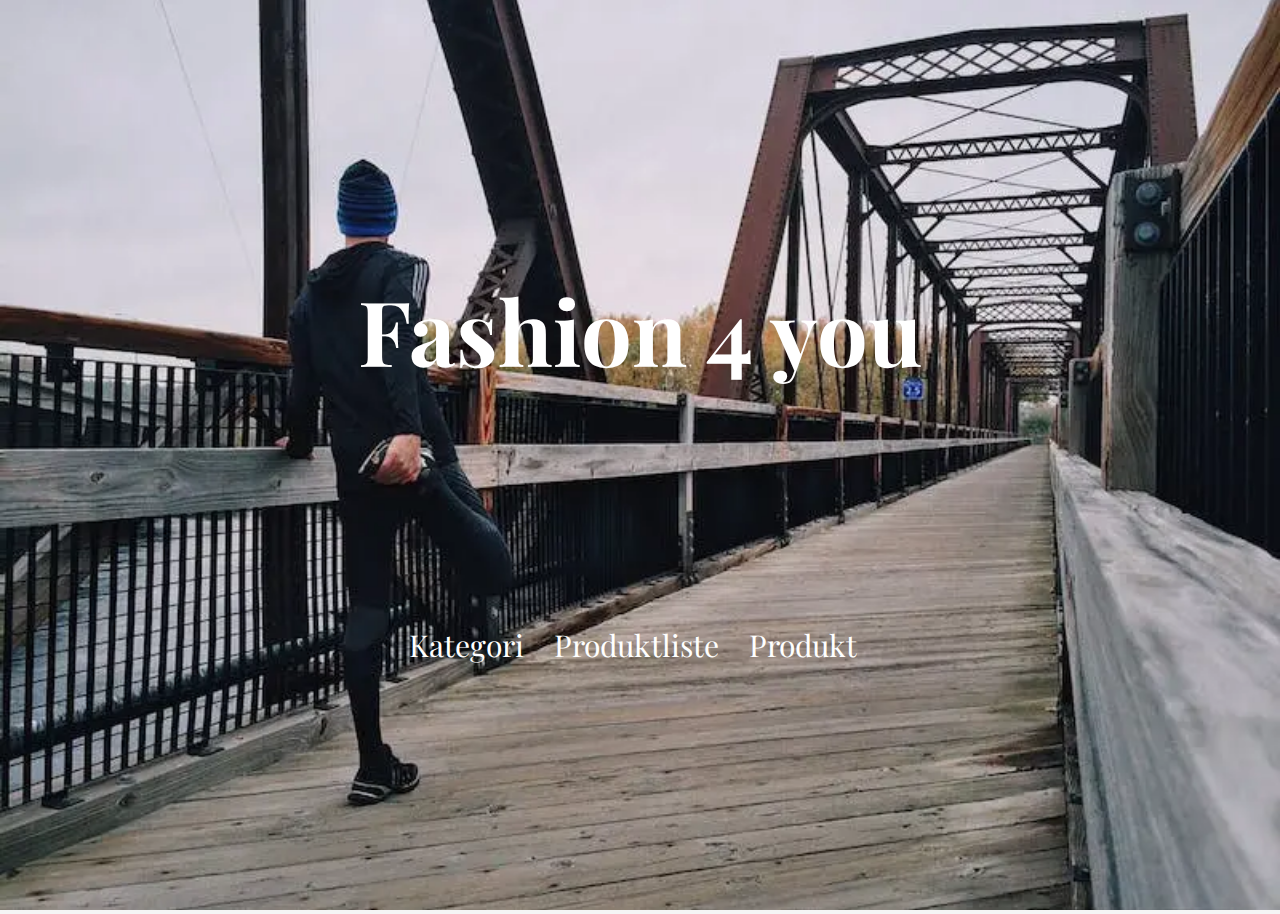
<file: index.html>
<!DOCTYPE html>
<html lang="da">

<head>
    <meta charset="UTF-8">
    <meta name="viewport" content="width=device-width, initial-scale=1.0">
    <link rel="stylesheet" href="style.css">
    <link href="https://fonts.googleapis.com/css2?family=Playfair+Display&display=swap" rel="stylesheet">
    <title>Fashion4you</title>
</head>

<body>
    <header>
        <div class="headerimg">
            <img src="loeb.webp" alt="billede af tøjstativ med tøj">
            <div class="headertxt">
                <h1> Fashion
                    <span> 4 </span>
                    you
                </h1>
            </div>
        </div>
        <nav>
            <ul>
                <li><a class="link" href="kategori.html">Kategori</a></li>
                <li><a class="link" href="produktliste.html">Produktliste</a></li>
                <li><a class="link" href="produkt.html">Produkt</a></li>

            </ul>
        </nav>

    </header>

    <main>

    </main>


    <footer></footer>

    <script src="script.js"></script>

</body>

</html>
</file>
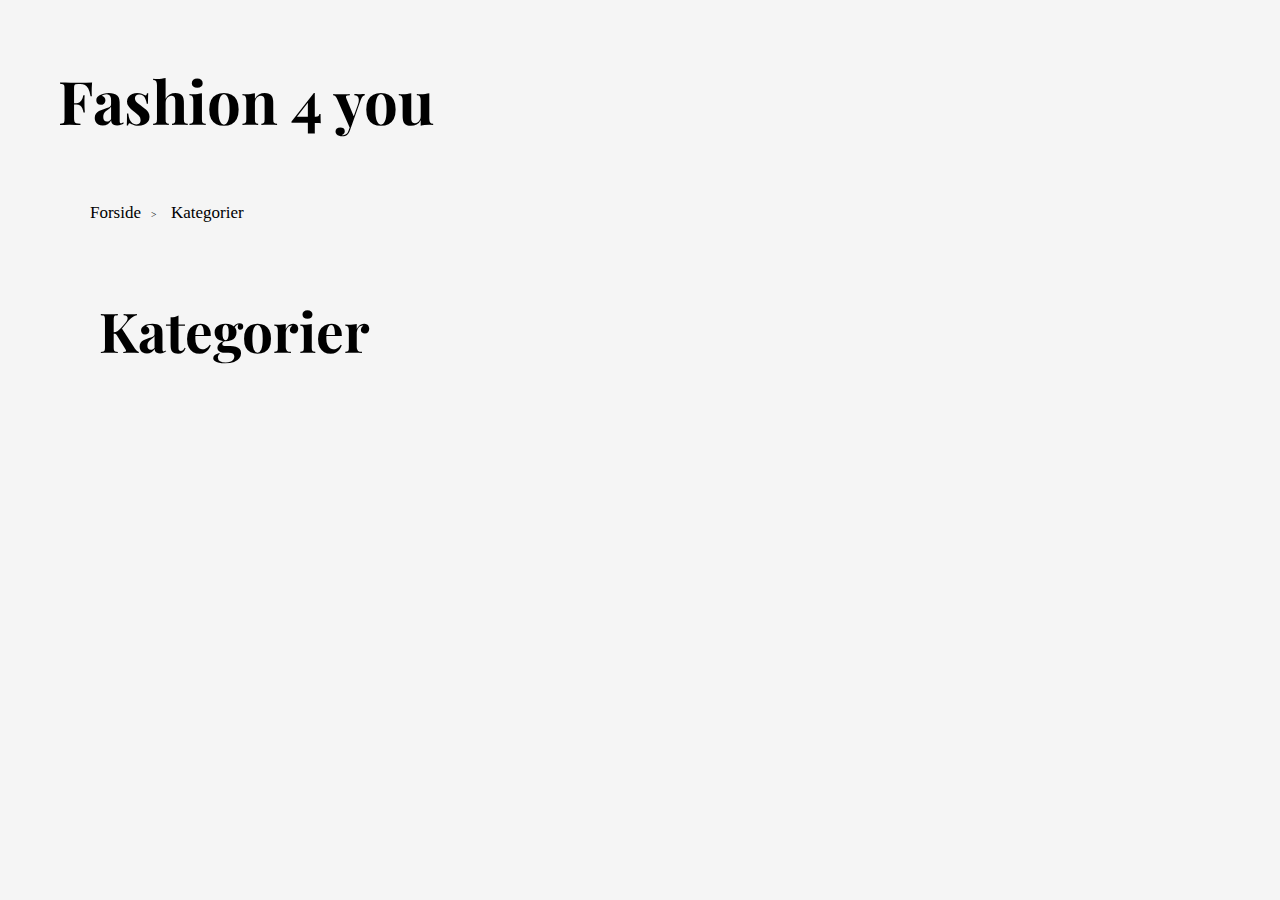
<file: kategori.html>
<!DOCTYPE html>
<html lang="da">

<head>
    <meta charset="UTF-8">
    <meta name="viewport" content="width=device-width, initial-scale=1.0">
    <link rel="stylesheet" href="style.css">
    <link href="https://fonts.googleapis.com/css2?family=Playfair+Display&display=swap" rel="stylesheet">


    <title>Kategori</title>
</head>

<body>
    <header>
        <div class="tilbage_til_forside">
            <a href="index.html">
                <h1> Fashion 4 you
                </h1>
            </a>
        </div>
    </header>
    <main>
        <ol class="brødkrummesti">
            <li><a class="link" href="index.html">Forside</a></li>
            <li><a class="link" href="kategori.html">Kategorier</a></li>
        </ol>
        <div class="kategori">
            <h1> Kategorier</h1>
        </div>

        <!--
        <section class="kategoriliste">
            <a href="produktliste.html?categories"> Beklædning</a>
            <a href="produktliste.html?categories"> Tilbehør</a>
            <a href="produktliste.html?categories"> Fodtøj</a>
            <a href="produktliste.html?categories"> Udsalg</a>
            <a href="produktliste.html?categories"> Personlig hygiejne</a>
        </section>
        -->
        <div class="katContainer"></div>

        <template class="katTemplate">
            <a href="produktliste.html?categories"> Kategori</a>
        </template>


        <!-- NOTE TIL DESIGN: BILLEDER I KATEGORI TIL DESIGN -->

    </main>
    <footer></footer>

    <!-- lav footer at some point  -->



    <script src="kategori.js"></script>

</body>

</html>
</file>
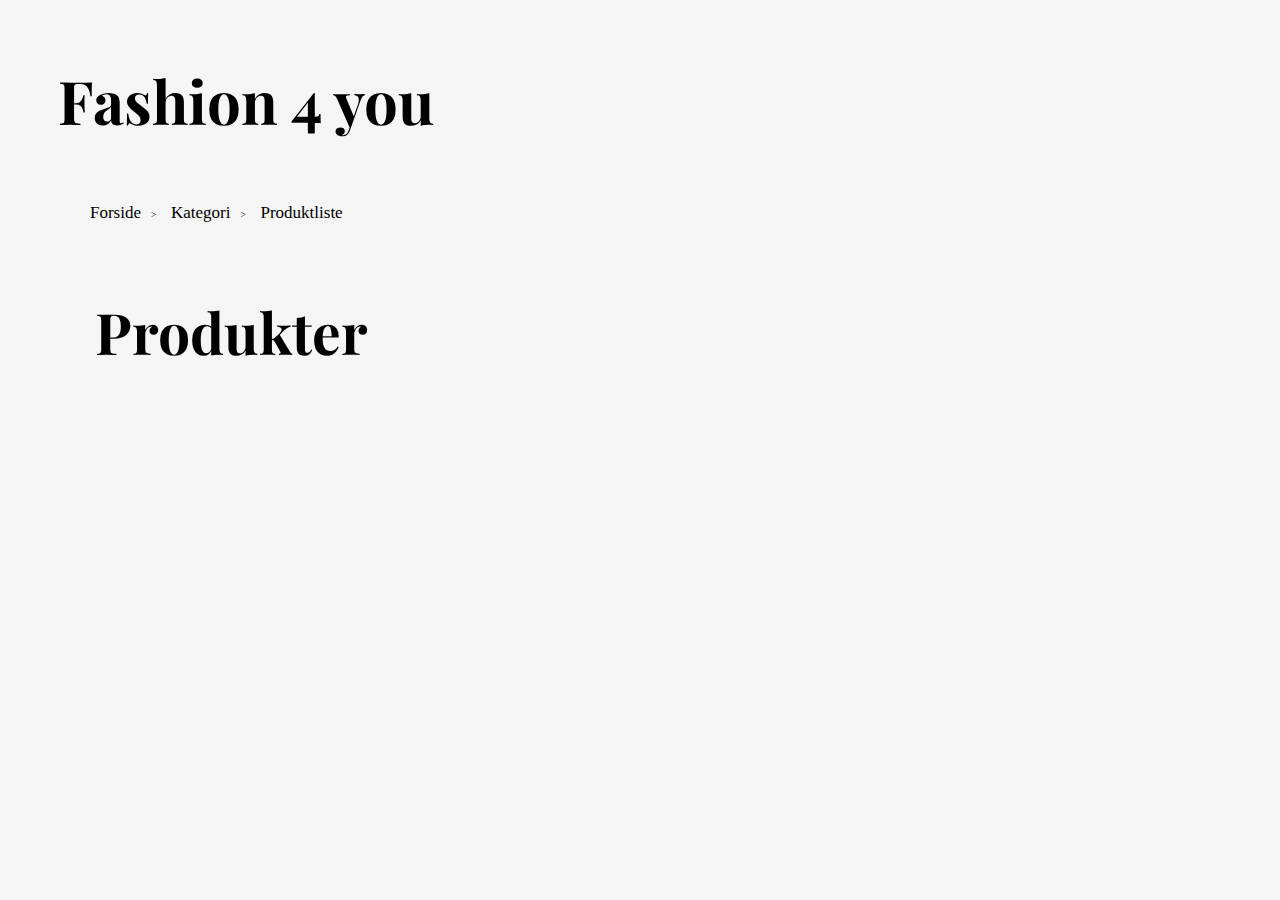
<file: produktliste.html>
<!DOCTYPE html>
<html lang="da">

<head>
    <meta charset="UTF-8">
    <meta name="viewport" content="width=device-width, initial-scale=1.0">
    <link rel="stylesheet" href="style.css">
    <link href="https://fonts.googleapis.com/css2?family=Playfair+Display&display=swap" rel="stylesheet">
    <title>Produktliste</title>
</head>

<body>
    <header>
        <div class="tilbage_til_forside">
            <a href="index.html">
                <h1> Fashion 4 you
                </h1>
            </a>
        </div>
    </header>
    <main>
        <ol class="brødkrummesti">
            <li><a class="link" href="index.html">Forside</a></li>
            <li><a class="link" href="kategori.html">Kategori</a></li>
            <li><a class="link" href="produktliste.html">Produktliste</a></li>
        </ol>
        <div class="produktertitel">
            <h2> Produkter</h2>
        </div>
        <div class="main_produktliste">
            <!--
            <article class="lilleprodukt_cardigan">
                <img src="https://kea-alt-del.dk/t7/images/webp/640/1165.webp" alt="Mean Team India Cricket Jersey">

                <h3 class="produkttitel"> Mean Team India Cricket Jersey</h3>
                <div class="skjult">
                    <p class>T-shirt | Nike </p>
                </div>
                <div class="discount_cardigan">
                    <p class="mode_pris">
                    <P>DKK 1375,- </P>
                    </p>
                    <div class="procent">
                        <p>45%</p>
                    </div>
                </div>
                <p>Førpris: DKK 2495,-</p>
                <div class="se_mere">
                    <a href="produkt.html">Se mere</a>
                </div>
            </article>

            <article class="lilleprodukt_fleece_jakke">
                <img src="https://kea-alt-del.dk/t7/images/webp/640/1528.webp" alt="Black Fleece Jacket">
                <h3> Black Fleece Jacket</h3>
                <div class="skjult">
                    <p>Fleece jakke | Puma </p>
                </div>
                <div class="discount_jakke">
                    <P> DKK 1959,- </P>
                    <div class="procent">
                        <p>49%</p>
                    </div>
                </div>
                <p>Førpris: DKK 3999,-</p>
                <div class="se_mere">
                    <a href="produkt.html">Se mere</a>
                </div>
            </article>

            <article class="lilleprodukt_sortpumataske">
                <img src="https://kea-alt-del.dk/t7/images/webp/640/1526.webp" alt="Big Cat Backpack Black">
                <h3>Big Cat Backpack Black</h3>
                <div class="skjult">
                    <p>Taske | Puma </p>
                </div>
                <p>DKK 1299,-</p>
                <div class="se_mere">
                    <a href="produkt.html">Se mere</a>
                </div>
            </article>

            <article class="lilleprodukt_blåtshirt">
                <div class="soldout">
                    <p> SOLD OUT</p>
                </div>
                <img src="https://kea-alt-del.dk/t7/images/webp/640/1164.webp" alt="Blue T20 Indian Cricket Jersey">
                <h3> Blue T20 Indian Cricket Jersey</h3>
                <div class="skjult">
                    <p>T-shirt | Nike </p>
                </div>
                <div class="discount_blåtshirt">
                    <P>DKK 446,- </P>
                    <div class="procent">
                        <p>28%</p>
                    </div>
                </div>
                <p>Førpris: DKK 1595,-</p>

                <div class="se_mere">
                    <a href="produkt.html">Se mere</a>
                </div>
            </article>

            <article class="lilleprodukt_casualtee">
                <img src="https://kea-alt-del.dk/t7/images/webp/640/1529.webp" alt="Tee">
                <h3> Tee</h3>
                <div class="skjult">
                    <p> T-shirt | Puma </p>
                </div>
                <p>DKK 1899,-</p>
                <div class="se_mere">
                    <a href="produkt.html">Se mere</a>
                </div>
            </article>

            -->
        </div>
        <div class="mode_container"></div>


    </main>
    <footer></footer>
    <script src="script.js"></script>


</body>

</html>

<!-- template af første model -->

<template class="mode_template">
    <article class="mode_article">
        <div class="mode_data">
            <p class="udsolgtt hide">Udsolgt</p>
            <p class="tilbud hide">Udsalg</p>
        </div>
        <img class="product_image" src="https://kea-alt-del.dk/t7/images/webp/640/1163.webp"
            alt="Sahara Team India Fanwear Round Neck Jerseys">
        <h3 class="produkt_titel"> Sahara Team India Fanwear Round Neck Jersey</h3>
        <div class="skjult">
            <p>T-shirt | Nike </p>
        </div>
        <p class="mode_pris">DKK 895,-</p>
        <div class="se_mere">
            <a href="produkt.html">Se mere</a>
        </div>
        <a class="mode_link"></a>
    </article>
</template>
</file>
<file: style.css>
* {
  margin: 0px;
  padding: 0px;
  box-sizing: border-box;
}
img {
  width: 100%;
  height: auto;
}

body {
  background-color: whitesmoke;
}

main {
  padding-bottom: 4%;
}

/* h1 {
  font-family: 'playfair display';
} */


p {
  font-size: 20px;
  padding-bottom: 2%;
}

header a {
  font-size: 30px;
}


.tilbage_til_forside {
  margin-left: 48px;
  margin-top: 30px;
  font-family: 'playfair display';
  font-weight: bold;
}

.tilbage_til_forside a {
  font-size: 30px;
}

.headerimg {
  position: absolute;
  top: 0;
  left: 0;
  width: 100%;
  height: 734px;
  z-index: -1;
  object-fit: cover;
}

.headerimg img {
  height: 910px;
  object-fit: cover;
}

.headertxt h1 {
  position: absolute;
  top: 45%;
  left: 50%;
  transform: translate(-50%, -50%);
  color: white;
  font-size: 90px;
  font-weight: bold;
  font-family: 'playfair display';

}

nav ul {
  position: absolute;
  top: 50%;
  left: 50%;
  transform: translate(-50%, -50%);
  color: whitesmoke;
  font-size: 30px;
  list-style-type: none;
  display: flex;
  flex-direction: row;
  gap: 30px;
  padding-top: 390px;
  margin-left: -7px;
  font-family: 'playfair display';
}

header li a {
  text-decoration: none;
  color: black;
  text-decoration: none;
  color: white;
}

li {
  list-style-type: none;
}

a {
  color: black;
  text-decoration: none;
}

.kategori {
  margin-top: 70px;
  margin-left: 99px;
  font-size: 18px;
  font-family: 'playfair display';
}

.kategori h1 {
  font-size: 55px;
}

a h1 {
  margin-top: 60px;
  margin-left: 10px;
  font-family: 'Playfair display';

}

.katContainer {
  display: grid;
  grid-template-columns: 1fr 1fr 1fr;
  grid-template-rows: 1fr 1fr 1fr;
  margin-top: 90px;
  margin-left: 50px;
  margin-right: 100px;
  gap: 30px;
  font-family: 'playfair display';
}

/* sporting billeder til kategori */
.katContainer a {
  padding: 15%;
  /* padding-bottom: 40%;
  padding-top: 40%;
  padding-left: 30%;
  padding-right: 30%; */
  background-color: #f4f1de;
  border-radius: 3%;
  text-align: center;
  font-size: 22px;
  font-weight: bold;
  color: black;
}

.produktertitel {
  font-size: 38px;
  margin-left: 95px;
  margin-top: 70px;
  margin-bottom: 65px;
  font-family: 'Playfair display';
}


.mode_container {
  display: grid;
  /*
  grid-template-columns: 1fr 1fr 1fr;
  grid-template-rows: 1fr 1fr;
  */
  grid-template-columns: repeat(auto-fill, minmax(300px, 1fr));
  margin: 30px;
  gap: 30px;
}

.main_produktliste img {
  padding: 10%;
}

.discount_cardigan {
  display: flex;
  flex-direction: row;
  justify-content: space-between;
}

.discount_cardigan p {
  color: green;
}

.discount_cardigan p:last-child {
  background-color: rgb(208, 34, 34);
  padding-left: 20%;
  padding-right: 112%;
  padding-top: 20%;
  padding-bottom: 20%;
  border-radius: 19%;
}

.discount_jakke {
  display: flex;
  flex-direction: row;
  justify-content: space-between;
}

.discount_jakke p {
  color: green;
}

.procent p {
  color: black;
}

.discount_jakke p:last-child {
  background-color: rgb(208, 34, 34);
  padding-left: 20%;
  padding-right: 112%;
  padding-top: 20%;
  padding-bottom: 20%;
  border-radius: 19%;
}

.discount_blåtshirt {
  display: flex;
  flex-direction: row;
  justify-content: space-between;
}

.discount_blåtshirt p:last-child {
  background-color: rgb(208, 34, 34);
  padding-left: 20%;
  padding-right: 112%;
  padding-top: 20%;
  padding-bottom: 20%;
  border-radius: 19%;
}

.lilleprodukt_blåtshirt img {
  opacity: 0.5;
}
.discount_blåtshirt p {
  color: green;
}

.lilleprodukt_casualtee h3 {
  margin-left: 39px;
}

.lilleprodukt_casualtee p {
  margin-left: 39px;
}
.lilleprodukt_casualtee a {
  margin-left: 39px;
}

.soldout p {
  position: absolute;
  background-color: rgb(39, 37, 37);
  color: white;
  padding: 1rem;
  margin-top: 44px;
  font-size: 17px;
  margin-left: 5%;
}

.skjult p {
  color: darkgray;
}

h3 {
  padding-top: 10%;
  padding-bottom: 2%;
  font-size: 22px;
}

.se_mere {
  font-size: 20px;
  text-decoration: underline;
  padding-top: 3%;
}

/* produkt */

.brødkrummesti {
  display: flex;
  flex-direction: row;
  margin-left: 90px;
  margin-top: 63px;
  font-size: 17px;
}

.brødkrummesti li::after {
  content: " > ";
  font-size: 0.6rem;
  display: inline-block;
  width: 10px;
  height: 10px;
  margin: 0 10px;
  transition: all 0.3s;
}

.brødkrummesti li:last-child::after {
  content: "";
}

.produktimg {
  width: 650px;
  margin-left: 450px;
  margin-top: 19px;
}

/* .info_og_form {
  display: grid;
  grid-template-columns: 1fr 1fr;

} */

.info {
  margin-left: 30px;
}
.info h2 {
  font-size: 53px;
  padding-bottom: 5%;
  font-family: 'playfair displa'"
}

.info dt {
  font-size: 25px;
  font-weight: bold;
  padding-bottom: 2%;
}

.info dd {
  font-size: 21px;
  padding-bottom: 2%;
}

.img_og_info {
  display: grid;
  grid-template-columns: 1fr 1fr;
  margin-left: -75px;
  margin-top: 40px;
}

.img_og_info img {
  margin-left: -246px;
  margin-top: 80px;
}

.produktimg img {
  background-color: white;
  padding-left: 10%;
  padding-right: 10%;
  border-radius: 7%;
}

.info {
  margin-top: 89px;
  margin-left: 0px;
  /* background-color: white; */
}

.koeb {
  display: grid;
  grid-template-rows: 1fr;
  margin-left: -62px;
}

.koebsboks {
  background-color: #c1bcbc;
  margin-right: 117px;
  border-radius: 18px;
  margin-top: 50px;
}

.koebsboks h3 {
  text-align: center;
  font-size: 35px;
  letter-spacing: 1px;
  line-height: 50px;
  padding-top: 10%;
  padding-bottom: 10%;
  color: white;
}

.koebsboks p {
  margin-left: 32px;
  margin-bottom: 20px;
  color: white;
  font-weight: bold;
  font-size: 28px;
}

.koebsboks form {
  margin-left: 32px;
  font-size: 21px;
  margin-bottom: 100px;
  color: white;
  font-weight: bold;
  display: flex;
  flex-direction: row;
}

form select {
  max-width: 60px;
  font-size: 20px;
  background-color: #f6efef;
}

input {
  display: none;
}
form button {
  background-color: #555555;
  border: none;
  border-radius: 22px;
  color: white;
  padding: 15px 32px;
  text-decoration: none;
  display: inline-block;
  font-size: 16px;
  font-weight: bold;
  opacity: 0.6;
  transition: 0.3s;
}
button:hover {
  opacity: 1;
}

label {
  margin-right: 20px;
  font-size: 25px;
  margin-top: 5px;
}

select {
  margin-right: 25px;
  border: none;
  border-radius: 10px;
  padding-right: 3%;
  padding-left: 1%;
}

.udsolgtt {
  background-color: rgb(106, 99, 99);
  color: white;
  padding: 1%;
  border-radius: 23px;
}

.hide {
  display: none;
}

.hide {
  display: none;
}
.mode_data {
  display: flex;
  flex-direction: row;
  justify-content: space-between;
  position: relative;
}

.tilbud {
  background-color: rgb(31, 162, 57);
  color: white;
  padding: 1%;
  border-radius: 23px;
}

/* footer {
  background-color: whitesmoke;
  padding-bottom: 10%;
  padding-top: 10%;
} */
</file>
